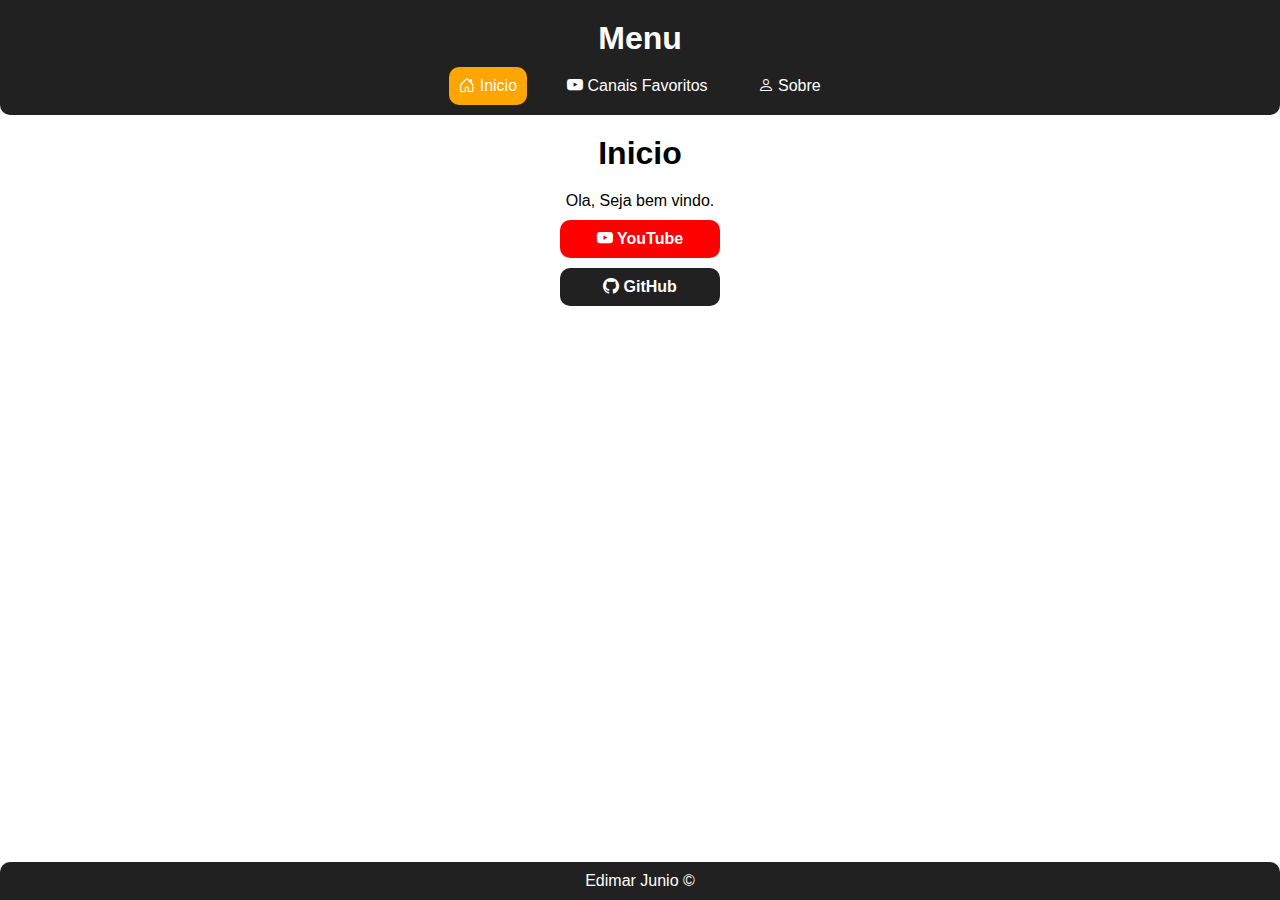
<file: index.html>
<!DOCTYPE html>
<html lang="pt-br">
<head>
    <meta charset="UTF-8">
    <meta name="viewport" content="width=device-width, initial-scale=1.0">
    <title>Meu Site</title>

    <link rel="stylesheet" href="https://cdn.jsdelivr.net/npm/bootstrap-icons@1.11.2/font/bootstrap-icons.min.css"> <!--Icones-->
    
    <link rel="stylesheet" href="styles/main-style.css">
    <link rel="stylesheet" href="styles/pag-style.css">
</head>
<body onload="showCont('inicio')">
    <header>
            <h1>Menu</h1>
        <nav class="side-menu">
            <ul class="group-items">
                <li class="item-menu enable" onclick="showCont('inicio')">
                    <span><i class="bi bi-house-door"></i></span>
                    <span>Inicio</span>
                </li>
                <li class="item-menu" onclick="showCont('canais-favoritos')">
                    <span><i class="bi bi-youtube"></i></span>
                    <span>Canais Favoritos</span>
                </li>
                <li class="item-menu" onclick="showCont('sobre')">
                    <span><i class="bi bi-person"></i></span>
                    <span>Sobre</span>
                </li>
            </ul>
        </nav>
    </header>
    <main id="conteudo">
        
    </main>
    <footer>
        <p>Edimar Junio &copy;</p>
    </footer>

    <script src="scripts/sel-item-menu.js"></script>
</body>
</html>
</file>
<file: styles/main-style.css>
@charset "UTF-8";

* {
    margin: 0;
    padding: 0;
    box-sizing: border-box;
}

:root {
    font-family: Verdana, Geneva, Tahoma, sans-serif;
    --menu-bg-color: #212121;
    --menu-text-color: #fff;
    --sel-bg-color: orange;
}

body {
    display: flex;
    flex-direction: column;
    min-height: 100vh;
    margin: 0;
}

header {
    position: sticky;
    color: var(--menu-text-color);
    background-color: var(--menu-bg-color);
    padding: 10px;
    border-radius: 0 0px 10px 10px;
    top: 0;
    z-index: 1;
}

header h1 {
    
    color: var(--menu-text-color);
    text-align: center;

    padding: 10px;
}

header a {
    color: var(--menu-text-color);
}

.side-menu {
    user-select: none;
    display: flex;
    justify-content: center;
    align-items: center;
}

ul.group-items {
    display: flex;
    gap: 30px;

    list-style: none;
}

li.item-menu {
    border-radius: 10px;

    padding: 10px;
    transition: .2s;

    position: relative;
}

li.item-menu a {
    text-decoration: none;
}

li.item-menu:hover {
    transform: scale(1.1);
    background-color: var(--sel-bg-color);
}

.enable {
    background-color: orange;
}

main {
    flex: 1;
}

.welcome {
    margin: 10px 0 10px 0;
}

footer {
    color: white;
    background-color: var(--menu-bg-color);
    padding: 10px;
    text-align: center;
    margin-top: 10px;
    border-radius: 10px 10px 0px 0;
}
</file>
<file: styles/pag-style.css>
@charset "UTF-8";

#conteudo section h2 {
    font-size: 2em;
    text-align: center;

    margin: 20px 0 20px 0;
}

#conteudo section p {
    text-align: center;
}


#conteudo .body {
    display: flex;
    justify-content: center;
    align-items: center;
    flex-direction: column;
}

#conteudo .body .bar{
    display: flex;
    justify-content: space-between;
    align-items: center;
    gap: 10px;
    background-color: #EEE;
    border-radius: 10px;
    box-shadow: 3px 3px 5px #00000022;
    padding: 10px;
    min-width: 400px;
    width: 50%;
    max-width: 512px;
    position: relative;
    height: 80px;
    margin: 10px 0 10px 0;
}

#conteudo .btn {
    user-select: none;
    background-color: blue;
    color: white;
    padding: 10px;
    border-radius: 10px;
    cursor: pointer;
    transition: .2s;
    min-width: 160px;
    text-align: center;
}

#conteudo .btn:hover {
    background-color: orange;
    scale: 1.05;
}

#conteudo .btn a {
    color: white;
    text-decoration: none;
}

#conteudo .bar .image {
    background-color: #212121;
    background-size: contain;
    background-position: center;
    background-repeat:  no-repeat;
    width: 64px;
    height: 64px;
    border-radius: 50%;
}

#conteudo a {
    color: white;
    text-decoration: none;
}

#conteudo .youtube {
    user-select: none;
    margin: auto;
    margin-top: 10xpx;
    text-align: center;
    background-color: red;
    color: white;
    width: 128px;
    padding: 10px;
    border-radius: 10px;
    font-weight: bold;
    cursor: pointer;
}

#conteudo .github {
    user-select: none;
    margin: auto;
    margin-top: 10px;
    text-align: center;
    background-color: #212121;
    color: white;
    width: 128px;
    padding: 10px;
    border-radius: 10px;
    font-weight: bold;
    cursor: pointer;
}

#conteudo #republica-coisa-de-nerd .image {
    background-image: url('https://yt3.googleusercontent.com/ytc/AIf8zZSOtsJwGs7FZUacNuhp6sSpJNapd0Ab_g3e-CXFbw=s176-c-k-c0x00ffffff-no-rj');
}

#conteudo #coisa-de-nerd .image {
    background-image: url('https://yt3.googleusercontent.com/Lc1_3K6gFGwQfY5BaVAK82g18Ryv-Z3WJONafw3tukUa9-Htz0WDcEmtZazzMAeihphYFtIlsQ=s176-c-k-c0x00ffffff-no-rj');
}

#conteudo #curso-em-video .image {
    background-image: url('https://yt3.googleusercontent.com/ytc/AIf8zZRYHOFJ7HTJ1lBhlBVZUIi1Exp7Y-ajfHlyNoIR_w=s176-c-k-c0x00ffffff-no-rj');
}

#conteudo #nofaxu .image {
    background-image: url('https://yt3.googleusercontent.com/ytc/AIf8zZSmwhAvhimt-BSv0nbeBoA3n__Q_MqW5gUpwbhnEw=s176-c-k-c0x00ffffff-no-rj');
}

#conteudo #ciencia-todo-dia .image {
    background-image: url('https://yt3.googleusercontent.com/ytc/AIf8zZS0CT87IzCf0xpSoK4Nz1YsB7UfYDIZH33r4FN_wQ=s176-c-k-c0x00ffffff-no-rj');
}
</file>
